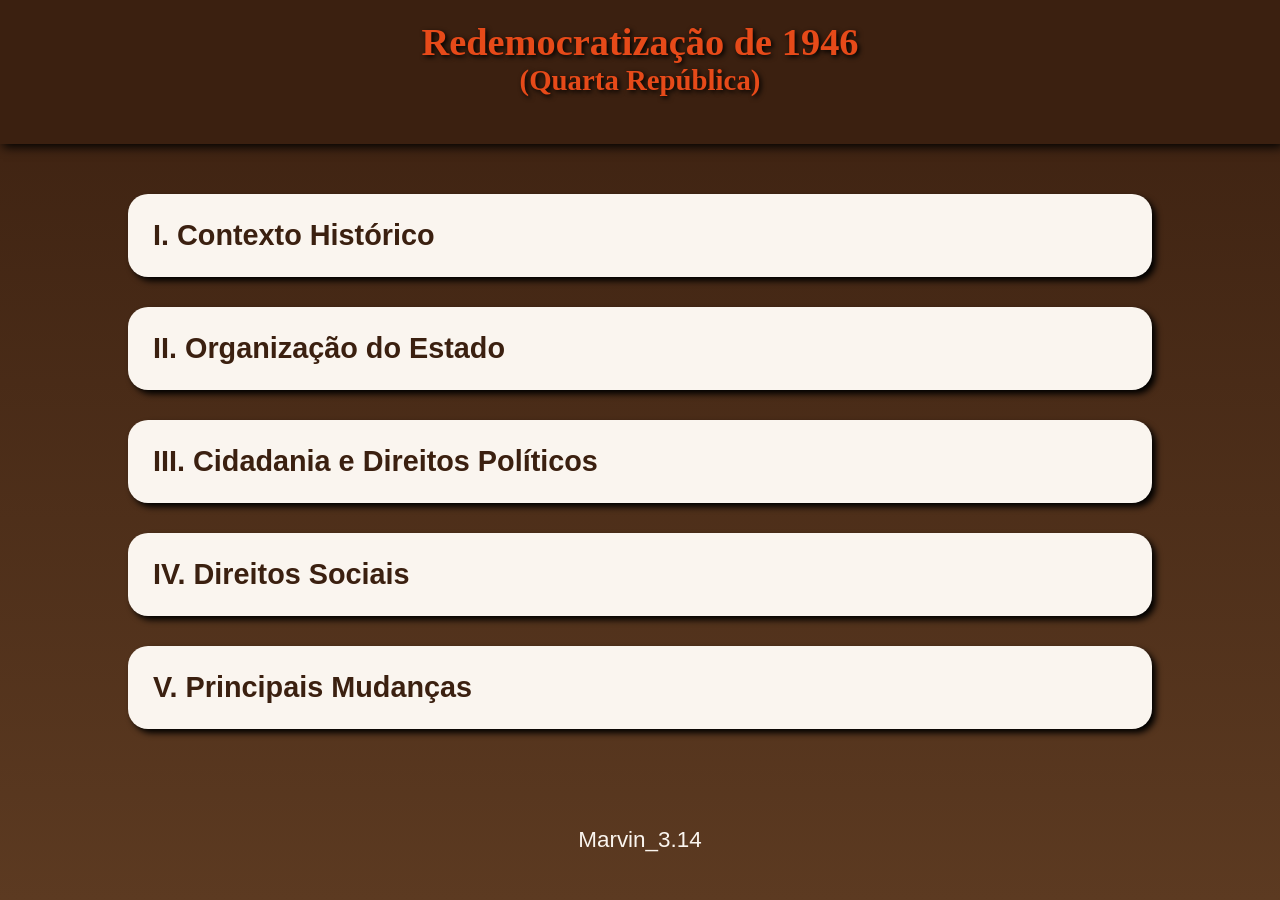
<file: teste/index.html>
<!DOCTYPE html>
<html lang="pt-br">
<head>
  <meta charset="UTF-8">
  <meta name="viewport" content="width=device-width, initial-scale=1.0">
  <title>Redemocratização de 1946</title>
  <link rel="stylesheet" href="style.css">
</head>
<body>

  <header>
    <h1>Redemocratização de 1946</h1>
    <h2>(Quarta República)</h2>
  </header>

  <main>
    <!-- Tópico I -->
    <div class="cont-top">
      <h2>I. Contexto Histórico</h2>
      <section class="cont-sub">
        <button class="btn-nav btn-ant">&#10094;</button>

        <div class="text-sub ativo">
          <h3>Fim do Estado Novo</h3>
          <p>Com o fim da Segunda Guerra Mundial em 1945, o regime ditatorial de Getúlio Vargas (Estado Novo) enfraqueceu devido às contradições de combater o fascismo no exterior enquanto mantinha uma ditadura no Brasil.</p>
        </div>

        <div class="text-sub">
          <h3>Abertura Política</h3>
          <p>Pressionado por manifestações populares e pelas forças armadas, Vargas promoveu a anistia política e convocou eleições gerais para o final de 1945.</p>
        </div>

        <button class="btn-nav btn-prox">&#10095;</button>
      </section>
    </div>

    <!-- Tópico II -->
    <div class="cont-top">
      <h2>II. Organização do Estado</h2>
      <section class="cont-sub">
        <button class="btn-nav btn-ant">&#10094;</button>

        <div class="text-sub ativo">
          <h3>Forma de governo</h3>
          <p>Desde 1889 a forma de governo do Brasil é a república. Durante a redemocratização (1946 – 1967), a república prevaleceu, e ainda prevalece nos dias de hoje.</p>
          <p>A república é uma forma de governo em que o poder do Estado é exercido por representantes escolhidos pela população.</p>
        </div>

        <div class="text-sub">
          <h3>Constituição de 1946</h3>
          <p>Promulgada em setembro de 1946, a nova Carta Magna restabeleceu a democracia, a autonomia dos poderes Executivo, Legislativo e Judiciário, além do federalismo no país.</p>
        </div>

        <button class="btn-nav btn-prox">&#10095;</button>
      </section>
    </div>

    <!-- Tópico III -->
    <div class="cont-top">
      <h2>III. Cidadania e Direitos Políticos</h2>
      <section class="cont-sub">
        <button class="btn-nav btn-ant">&#10094;</button>

        <div class="text-sub ativo">
          <h3>Voto e Partidos</h3>
          <p>A ordem democrática garantiu o pluripartidarismo (surgimento do PSD, UDN, PTB) e ampliou o direito de voto para homens e mulheres alfabetizados maiores de 18 anos.</p>
        </div>

        <div class="text-sub">
          <h3>Restrições Políticas</h3>
          <p>Apesar dos avanços, os analfabetos e os praças das Forças Armadas continuaram proibidos de votar. Em 1947, o Partido Comunista Brasileiro (PCB) teve seu registro cancelado.</p>
        </div>

        <button class="btn-nav btn-prox">&#10095;</button>
      </section>
    </div>

    <!-- Tópico IV -->
    <div class="cont-top">
      <h2>IV. Direitos Sociais</h2>
      <section class="cont-sub">
        <button class="btn-nav btn-ant">&#10094;</button>

        <div class="text-sub ativo">
          <h3>Garantias Trabalhistas</h3>
          <p>Foram mantidos os direitos trabalhistas conquistados na CLT, como salário mínimo, descanso semanal remunerado e jornada de 8 horas diárias.</p>
        </div>

        <div class="text-sub">
          <h3>Direito de Greve</h3>
          <p>A Constituição de 1946 reconheceu formalmente o direito de greve, embora sob regulamentações e limitações impostas pela legislação ordinária.</p>
        </div>

        <button class="btn-nav btn-prox">&#10095;</button>
      </section>
    </div>

    <!-- Tópico V -->
    <div class="cont-top">
      <h2>V. Principais Mudanças</h2>
      <section class="cont-sub">
        <button class="btn-nav btn-ant">&#10094;</button>

        <div class="text-sub ativo">
          <h3>Nacionalismo vs. Desenvolvimentismo</h3>
          <p>O período foi marcado por intensos debates econômicos, variando do nacionalismo de Vargas (criação da Petrobras) ao desenvolvimentismo de Juscelino Kubitschek (Construção de Brasília).</p>
        </div>

        <div class="text-sub">
          <h3>Fim da Quarta República</h3>
          <p>As crescentes tensões políticas e sociais culminaram no golpe civil-militar de 1964, encerrando o período democrático iniciado em 1946.</p>
        </div>

        <button class="btn-nav btn-prox">&#10095;</button>
      </section>
    </div>
  </main>

  <footer>
    <h3>Marvin_3.14</h3>
  </footer>

  <script src="script.js"></script>
</body>
</html>
</file>
<file: teste/style.css>
@charset "UTF-8";

    * {
      padding: 0;
      margin: 0;
      box-sizing: border-box;
    }

    :root {
      --principal: #FAF5EF;
      --txt-main: #000000;

      --laranja00: #E78A4E;
      --laranja01: #D05A20;
      --laranja02: #A73E10;
      --laranjaD: #E64A19;
      --laranjaDH: #BF360C;
      --marrom00: #9E6B48;
      --marrom01: #5C3A21;
      --marrom02: #3B2010;
    }

    body {
      min-height: 100vh;
      background-image: linear-gradient(to top, var(--marrom01), var(--marrom02));
      font-size: 1.2em;
      font-family: Arial, Helvetica, sans-serif;
      
      display: grid;
      grid-template-columns: 1fr 80vw 1fr;
    }

    header {
      grid-column: 1 / 4;
      font-family: Georgia, 'Times New Roman', Times, serif;
      background-color: var(--marrom02);
      color: var(--laranjaD);
      text-shadow: 2px 2px 5px black;
      box-shadow: 3px 3px 10px black;
      text-align: center;
      padding: 20px;
      margin-bottom: 20px;
    }

    main {
      grid-column: 2 / 3;
    }

    /* Container do Tópico Principal */
    div.cont-top {
      background-color: var(--principal);
      padding: 25px;
      margin: 30px 0;
      border-radius: 20px;
      box-shadow: 4px 4px 6px black;
      transition: transform 0.2s ease;
    }

    div.cont-top h2 {
      font-family: 'Franklin Gothic Medium', 'Arial Narrow', Arial, sans-serif;
      color: var(--marrom02);
    }

    /* Seção de Subtópicos (Inicia ESCONDIDA) */
    section.cont-sub {
      background-color: var(--marrom00);
      border-radius: 10px;
      padding: 20px 60px; /* Espaço para as setas não cobrirem o texto */
      margin-top: 15px;
      
      display: none; /* Escondido por padrão */
      align-items: center;
      justify-content: center;
      position: relative; /* Para prender os botões nas extremidades */
      min-height: 160px;
      box-shadow: inset 0 0 8px rgba(0,0,0,0.3);
    }

    /* Mostra o subtópico quando o mouse passa por cima do Tópico (.cont-top) */
    div.cont-top:hover section.cont-sub {
      display: flex;
    }

    /* Estilo das Caixas de Texto dos Subtópicos */
    div.text-sub {
      display: none; /* Escondidos por padrão */
      opacity: 0;
      transition: opacity 0.3s ease-in-out;
      text-align: justify;
      width: 100%;
      color: var(--principal);
      transform: translateY(10px); /* Leve deslocamento para baixo */
      transition: opacity 0.4s ease, transform 0.4s ease, visibility 0.4s ease;

      position: absolute; 
      width: calc(100% - 120px); /* Desconta o espaço das setas */
      pointer-events: none; /* Evita cliques em elementos ocultos */
    }

    /* Classe ativada pelo JS para exibir o subtópico atual */
    div.text-sub.ativo {
      display: block;
      opacity: 1;
      visibility: visible;
    }

    div.text-sub h3 {
      padding-bottom: 10px;
      color: var(--principal);
      border-bottom: 3px solid var(--marrom02);
      margin-bottom: 10px;
    }

    div.text-sub p {
      padding: 5px 0;
      text-indent: 25px;
      line-height: 1.4;
    }

    /* Estilos dos Botões de Navegação */
    .btn-nav {
      position: absolute;
      top: 50%;
      transform: translateY(-50%);
      
      padding: 10px;
      border-radius: 50%;
      height: 45px;
      width: 45px;
      background-color: var(--laranjaD);
      border: none;
      color: white;
      font-size: 1.1em;

      display: flex;
      justify-content: center;
      align-items: center;
      cursor: pointer;
      z-index: 10;
      transition: background-color 0.2s, box-shadow 0.2s;
    }

    .btn-ant { left: 10px; }
    .btn-prox { right: 10px; }

    .btn-nav:hover {
      box-shadow: 2px 2px 6px black;
      background-color: var(--laranjaDH);
    }

    footer {
      grid-column: 1 / 4;
      margin: 40px 0 20px 0;
      text-align: center;
    }

    footer h3 {
      color: var(--principal);
      font-weight: normal;
    }
</file>
